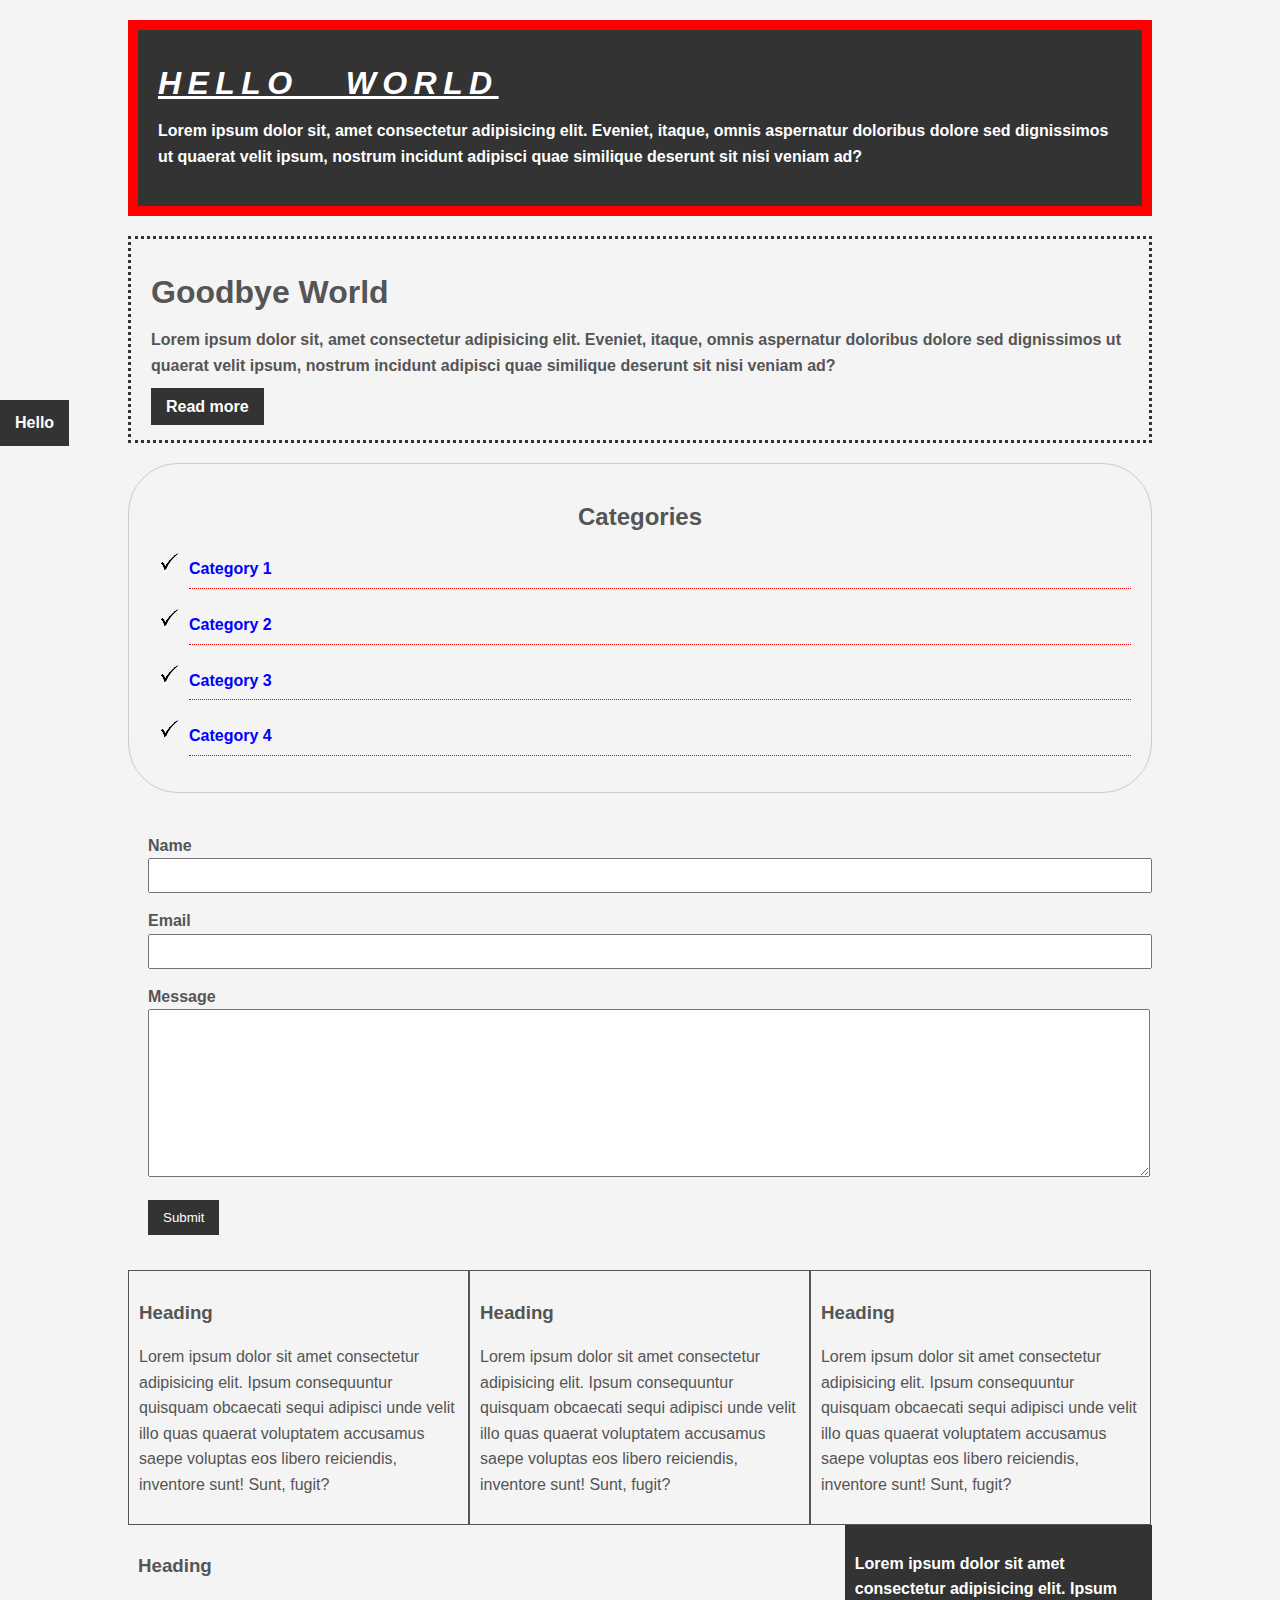
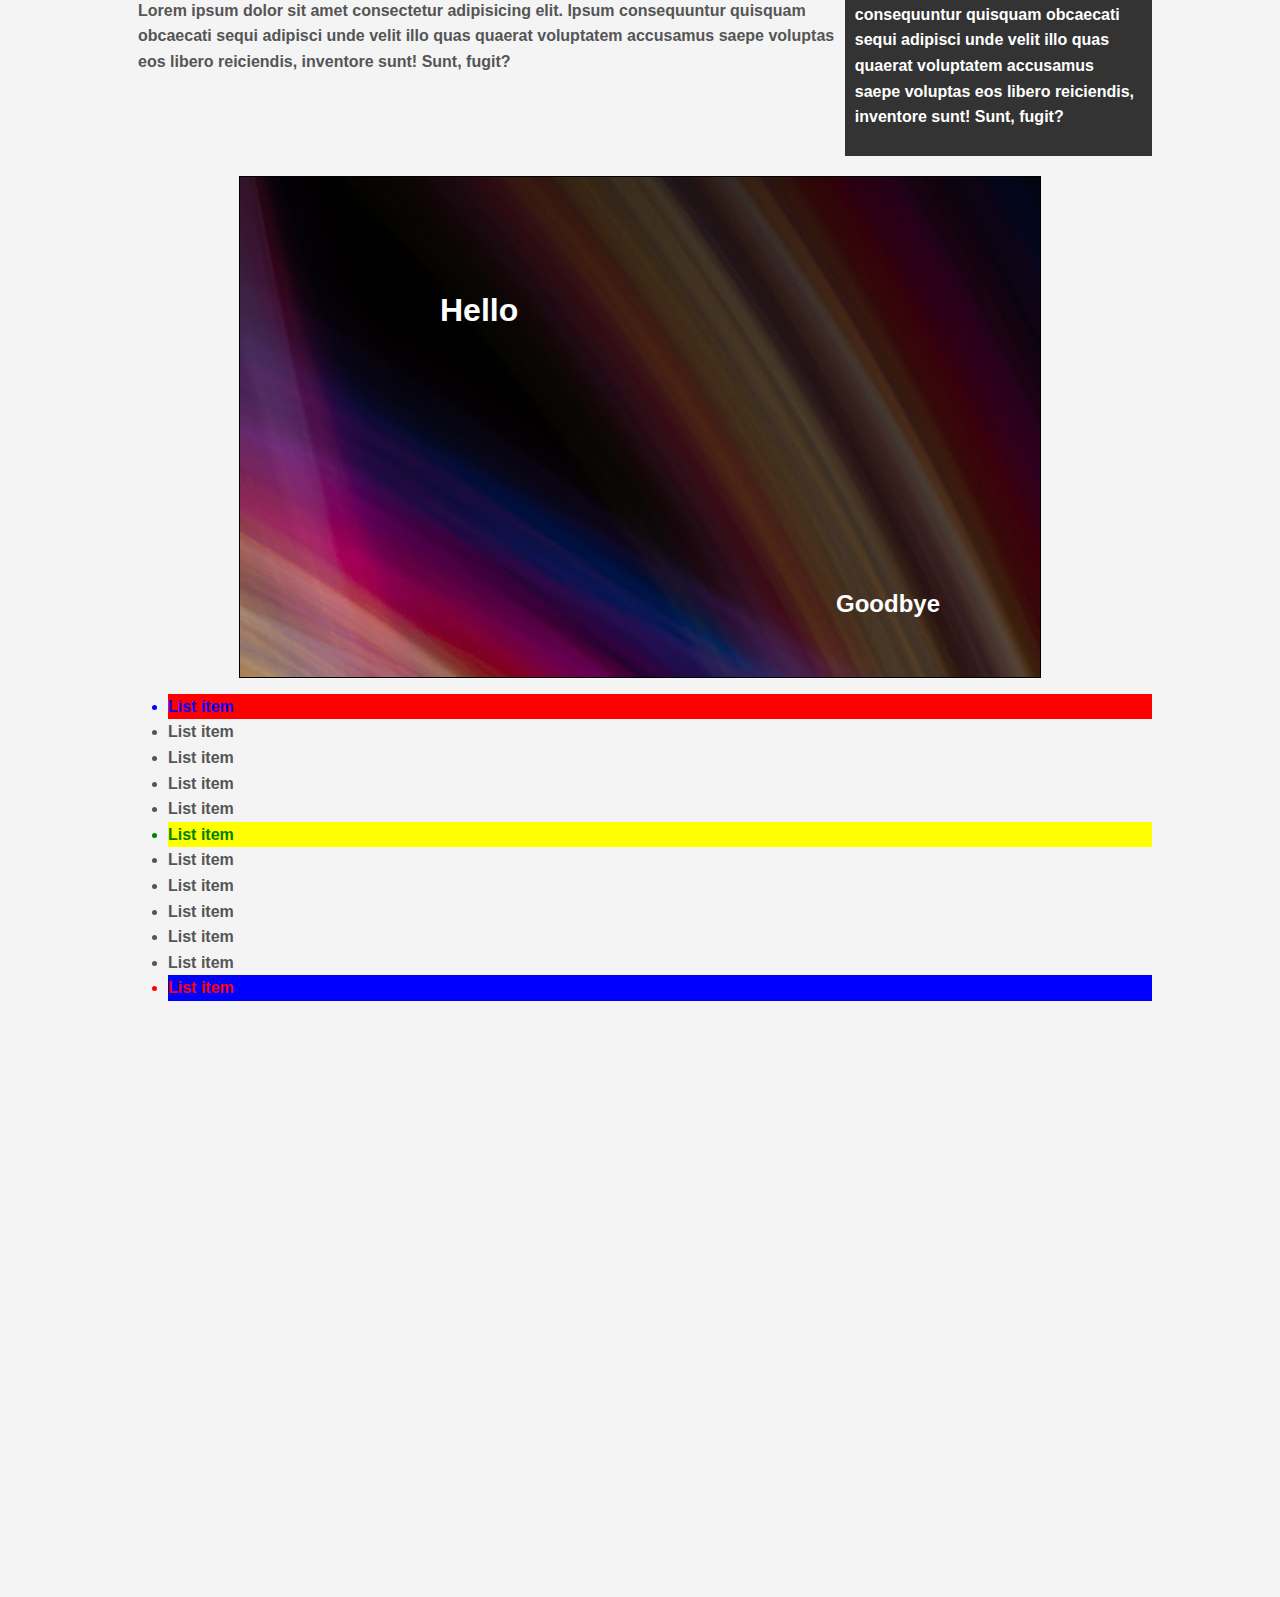
<file: CSS Cheat Sheet/index.html>
<!DOCTYPE html>
<html lang="en">
  <head>
    <meta charset="UTF-8" />
    <meta http-equiv="X-UA-Compatible" content="IE=edge" />
    <meta name="viewport" content="width=device-width, initial-scale=1.0" />
    <title>CSS Cheat Sheet</title>
    <link rel="stylesheet" href="CSS/style.css" />
  </head>
  <body>
    <div class="container">
      <div class="box-1">
        <h1>Hello World</h1>
        <p>
          Lorem ipsum dolor sit, amet consectetur adipisicing elit. Eveniet,
          itaque, omnis aspernatur doloribus dolore sed dignissimos ut quaerat
          velit ipsum, nostrum incidunt adipisci quae similique deserunt sit
          nisi veniam ad?
        </p>
      </div>
      <div class="box-2">
        <h1>Goodbye World</h1>
        <p>
          Lorem ipsum dolor sit, amet consectetur adipisicing elit. Eveniet,
          itaque, omnis aspernatur doloribus dolore sed dignissimos ut quaerat
          velit ipsum, nostrum incidunt adipisci quae similique deserunt sit
          nisi veniam ad?
        </p>
        <a class="button" href="#">Read more</a>
      </div>
      <div class="Categories">
        <h2>Categories</h2>
        <ul>
          <li><a href="#">Category 1</a></li>
        </ul>
        <ul>
          <li><a href="#">Category 2</a></li>
        </ul>
        <ul>
          <li><a href="#">Category 3</a></li>
        </ul>
        <ul>
          <li><a href="#">Category 4</a></li>
        </ul>
      </div>

      <form action="#" class="my-form">
        <div class="form-group">
          <label for="Name">Name</label>
          <input type="text" name="Name" id="Name" />
        </div>
        <div class="form-group">
          <label for="Email">Email</label>
          <input type="email" name="Email" id="Email" />
        </div>
        <div class="form-group">
          <label for="Message">Message</label>
          <textarea name="Message" id="Message" cols="30" rows="10"></textarea>
        </div>
        <div class="form-group">
          <button type="submit">Submit</button>
        </div>
      </form>
      <div class="block">
        <h3>Heading</h3>
        <p>
          Lorem ipsum dolor sit amet consectetur adipisicing elit. Ipsum
          consequuntur quisquam obcaecati sequi adipisci unde velit illo quas
          quaerat voluptatem accusamus saepe voluptas eos libero reiciendis,
          inventore sunt! Sunt, fugit?
        </p>
      </div>
      <div class="block">
        <h3>Heading</h3>
        <p>
          Lorem ipsum dolor sit amet consectetur adipisicing elit. Ipsum
          consequuntur quisquam obcaecati sequi adipisci unde velit illo quas
          quaerat voluptatem accusamus saepe voluptas eos libero reiciendis,
          inventore sunt! Sunt, fugit?
        </p>
      </div>
      <div class="block">
        <h3>Heading</h3>
        <p>
          Lorem ipsum dolor sit amet consectetur adipisicing elit. Ipsum
          consequuntur quisquam obcaecati sequi adipisci unde velit illo quas
          quaerat voluptatem accusamus saepe voluptas eos libero reiciendis,
          inventore sunt! Sunt, fugit?
        </p>
      </div>

      <div class="clr"></div>

      <div id="main-block">
        <h3>Heading</h3>
        <p>
          Lorem ipsum dolor sit amet consectetur adipisicing elit. Ipsum
          consequuntur quisquam obcaecati sequi adipisci unde velit illo quas
          quaerat voluptatem accusamus saepe voluptas eos libero reiciendis,
          inventore sunt! Sunt, fugit?
        </p>
      </div>

      <div id="sidebar">
        <p>
          Lorem ipsum dolor sit amet consectetur adipisicing elit. Ipsum
          consequuntur quisquam obcaecati sequi adipisci unde velit illo quas
          quaerat voluptatem accusamus saepe voluptas eos libero reiciendis,
          inventore sunt! Sunt, fugit?
        </p>
      </div>

      <div class="clr"></div>

      <div class="p-box">
        <h1>Hello</h1>
        <h2>Goodbye</h2>
      </div>

      <ul class="my-list">
        <li>List item</li>
        <li>List item</li>
        <li>List item</li>
        <li>List item</li>
        <li>List item</li>
        <li>List item</li>
        <li>List item</li>
        <li>List item</li>
        <li>List item</li>
        <li>List item</li>
        <li>List item</li>
        <li>List item</li>
      </ul>
    </div>
    <!-- End of Container -->

    <a class="fix-me button" href="">Hello</a>

    <div style="margin-top: 500px"></div>
  </body>
</html>
</file>
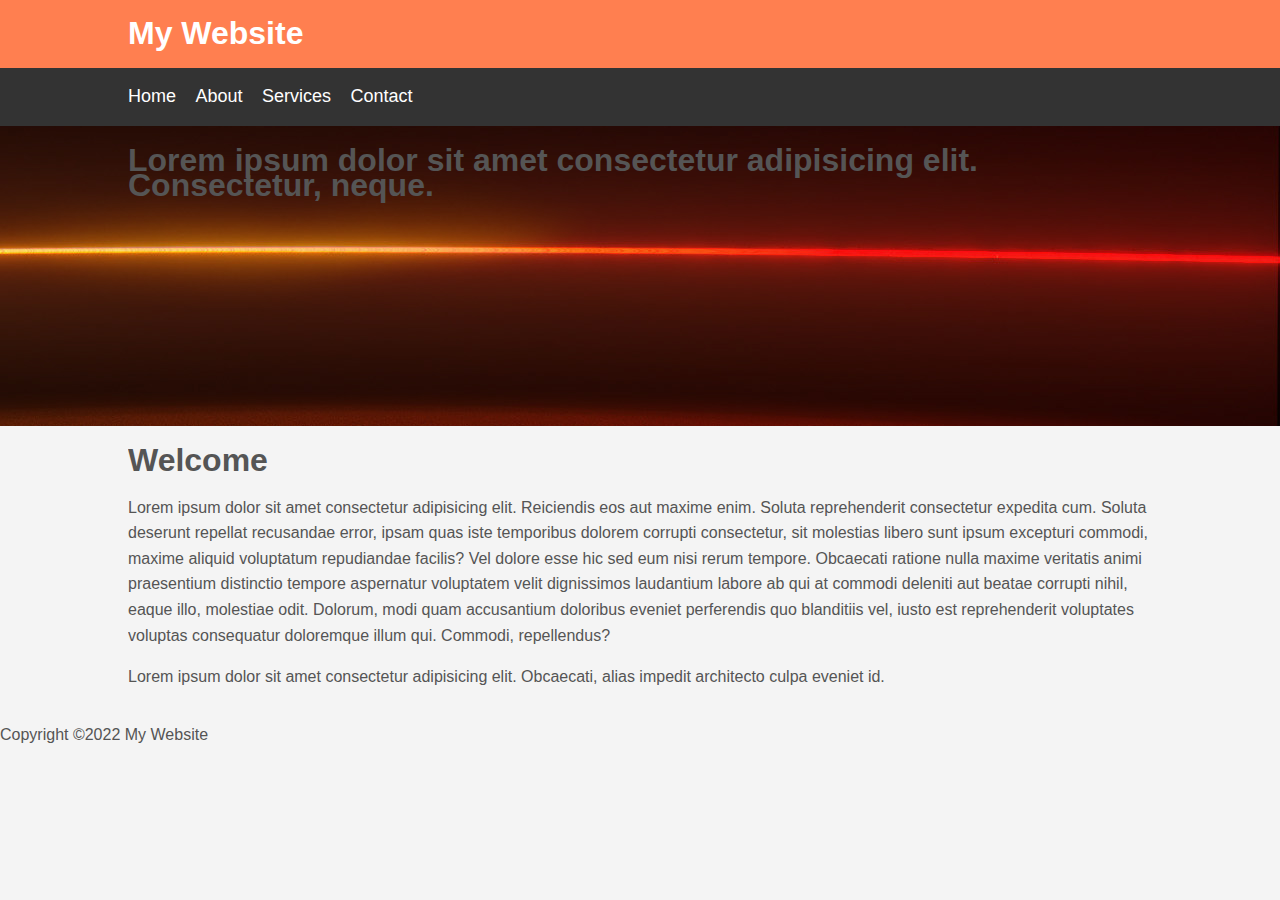
<file: My Website/index.html>
<!DOCTYPE html>
<html lang="en">
  <head>
    <meta charset="UTF-8" />
    <meta http-equiv="X-UA-Compatible" content="IE=edge" />
    <meta name="viewport" content="width=device-width, initial-scale=1.0" />
    <title>My Website</title>
    <link rel="stylesheet" href="CSS/style.css" />
  </head>
  <body>
    <header id="main-header">
      <div class="container">
        <h1> <a href="#">My Website</a></h1>
      </div>
    </header>

    <nav id="nav-bar">
      <div class="container">
        <ul>
          <li><a href="#">Home</a></li>
          <li><a href="#">About</a></li>
          <li><a href="#">Services</a></li>
          <li><a href="#">Contact</a></li>
        </ul>
      </div>
    </nav>

    <section id="showcase">
      <div class="container">
        <h1>
          Lorem ipsum dolor sit amet consectetur adipisicing elit. Consectetur,
          neque.
        </h1>
      </div>
    </section>

    <div class="container">
      <section id="main">
        <h1>Welcome</h1>
        <p>
          Lorem ipsum dolor sit amet consectetur adipisicing elit. Reiciendis
          eos aut maxime enim. Soluta reprehenderit consectetur expedita cum.
          Soluta deserunt repellat recusandae error, ipsam quas iste temporibus
          dolorem corrupti consectetur, sit molestias libero sunt ipsum
          excepturi commodi, maxime aliquid voluptatum repudiandae facilis? Vel
          dolore esse hic sed eum nisi rerum tempore. Obcaecati ratione nulla
          maxime veritatis animi praesentium distinctio tempore aspernatur
          voluptatem velit dignissimos laudantium labore ab qui at commodi
          deleniti aut beatae corrupti nihil, eaque illo, molestiae odit.
          Dolorum, modi quam accusantium doloribus eveniet perferendis quo
          blanditiis vel, iusto est reprehenderit voluptates voluptas
          consequatur doloremque illum qui. Commodi, repellendus?
        </p>
      </section>
      <aside id="sidebar">
        <p>
          Lorem ipsum dolor sit amet consectetur adipisicing elit. Obcaecati,
          alias impedit architecto culpa eveniet id.
        </p>
      </aside>
    </div>

    <footer>
        <p>Copyright &copy;2022 My Website</p>
    </footer>
  </body>
</html>
</file>
<file: CSS Cheat Sheet/CSS/style.css>
body {
  background-color: #f4f4f4;
  color: #555555;
  font: bold 16px arial, helvetica, sans-serif;
  line-height: 1.6em;
  margin: 0;
}

a {
  text-decoration: none;
  color: blue;
}

.button {
  background-color: #333;
  color: #fff;
  padding: 10px 15px;
  border: none;
  cursor: pointer;
}

.button:hover {
  color: aqua;
}

.clr {
  clear: both;
}

.container {
  width: 80%;
  margin: auto;
  padding-bottom: 5em;
}

button {
  background-color: #333;
  color: #fff;
  padding: 10px 15px;
  border: none;
  cursor: pointer;
}

button:hover {
  color: aqua;
}

.box-1 {
  background-color: #333;
  color: #fff;
  border: solid red 10px;
  padding: 20px;
  margin: 20px 0;
}

a:hover {
  color: red;
}

a:active {
  color: green;
}

.box-1 h1 {
  font-family: "Segoe UI", Tahoma, Geneva, Verdana, sans-serif;
  font-weight: 800;
  font-style: italic;
  text-decoration: underline;
  text-transform: uppercase;
  letter-spacing: 0.2em;
  word-spacing: 1em;
}

.box-2 {
  border: 3px dotted #333;
  padding: 20px;
  margin: 20px 0;
}

.Categories {
  border: 1px #ccc solid;
  padding: 20px;
  margin: 20px 0;
  border-radius: 50px;
}

.Categories h2 {
  text-align: center;
}

.Categories ul {
  list-style: none;
}

.Categories li {
  padding-bottom: 6px;
  border-bottom: dotted 1px red;
  list-style-image: url(../Images/check.png.png);
}

.my-form {
  padding: 20px;
}

.my-form .form-group {
  padding-bottom: 15px;
}

.my-form label {
  display: block;
}

.my-form input[type="text"],
.my-form input[type="email"],
.my-form textarea {
  padding: 8px;
  width: 100%;
}

.block {
  float: left;
  width: 33.3%;
  border: 1px solid;
  padding: 10px;
  box-sizing: border-box;
}

.block p {
  font-weight: lighter;
}

#main-block {
  float: left;
  width: 70%;
  padding: 10px;
  box-sizing: border-box;
}

#sidebar {
  float: right;
  width: 30%;
  background-color: #333;
  color: #fff;
  padding: 10px;
  box-sizing: border-box;
}

.p-box {
  width: 800px;
  height: 500px;
  border: 1px solid #000;
  margin-top: 30px;
  position: relative;
  background-image: url(../Images/bgimage.jpeg);
  color: #fff;
  margin: auto;
  margin-top: 20px;
}

.p-box h1 {
  position:absolute;
  top: 100px;
  left: 200px;
}

.p-box h2 {
  position: absolute;
  bottom: 40px;
  right: 100px;
}

.fix-me {
  position: fixed;
  top: 400px;
}

.my-list li:first-child{
background: red;
color: blue;
}

.my-list li:last-child{
  background-color: blue;
  color: red;
}

.my-list li:nth-child(6){
  background: yellow;
  color: green;
}
</file>
<file: My Website/CSS/style.css>
body{
    background-color: #f4f4f4;
    color: #555;
    font-family: Arial, Helvetica, sans-serif;
    font-size: 16px;
    line-height: 1.6em;
    margin: 0;
}

.container{
    width: 80%;
    margin: auto;
    overflow: hidden;
}

#main-header{
    background-color: coral;
}

#main-header a{
    color: #fff;
    text-decoration: none;
    
}

#nav-bar{
    background-color: #333;
    color: #fff;
}

#nav-bar ul{
    padding: 0;
    list-style: none;
}

#nav-bar li{
    display: inline;
}

#nav-bar a{
    color: #fff;
    text-decoration: none;
    font-size: 18px;
    padding-right: 15px;
}

#showcase{
background-image: url(../Images/bgimagecoral.jpeg);
background-position:center right;
height: 300px;
}
</file>
